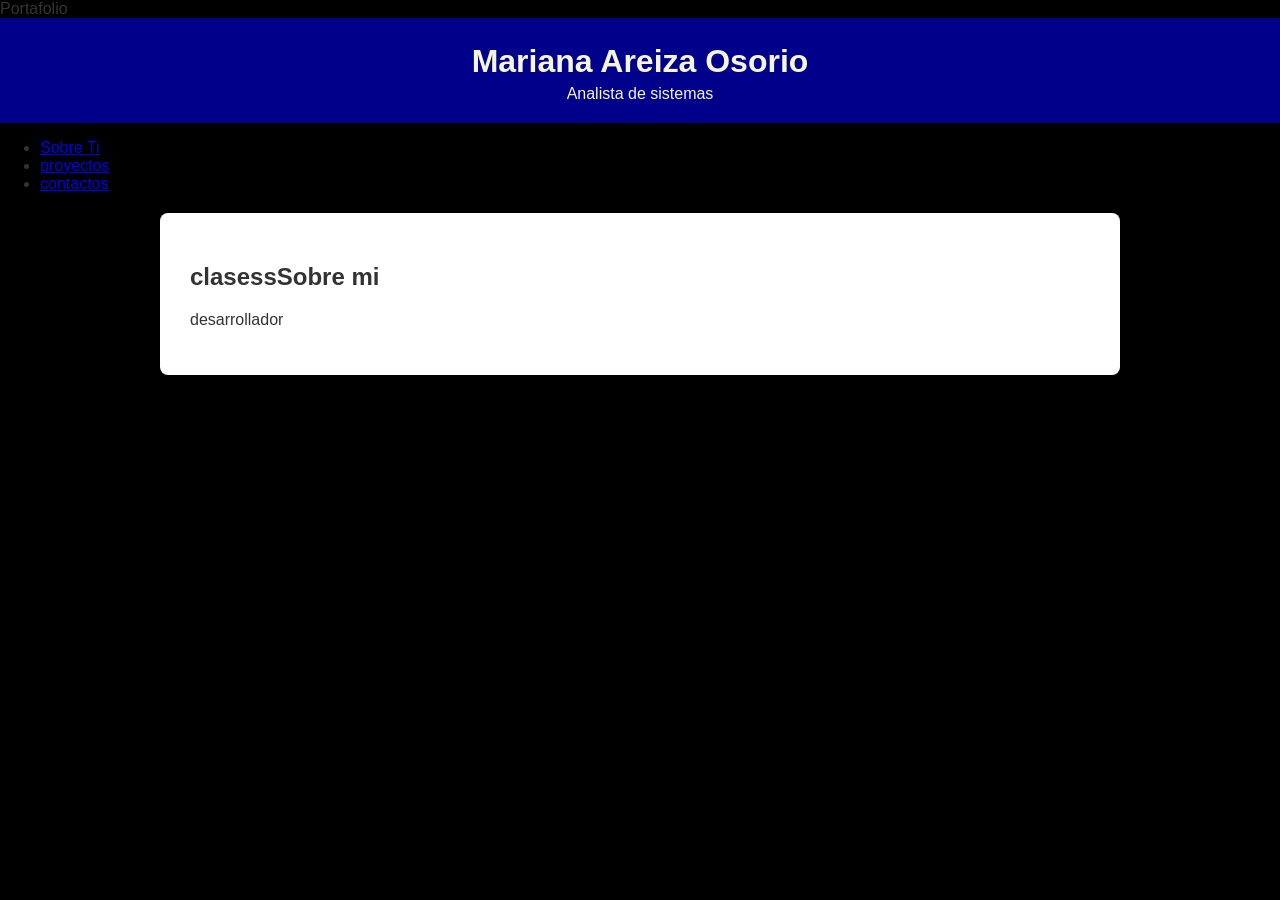
<file: index.html>
<!DOCTYPE html>
<html lang="es">
    <head>
        <meta charset="UFT-8">
        <meta name="viewport" content="width=device=width",
        <title>Portafolio</title>
        <link rel="stylesheet" href="./index.css">
    </head>
    <body>

        <header class="header">
            <h1 class="nombre"> Mariana Areiza Osorio</h1>
            <p class="nombre">Analista de sistemas </p>
        </header>

       <nav class="navegador" >
        <ul class="nav-lis" >
            <li><a href="./index.html">Sobre Ti</a></li>
            <li><a href="Proyectos">proyectos </a></li>
            <li><a href="Contacto">contactos </a></li>
            
        </ul>

       </nav>
       <main>
        <section class="seccion">
        <h2>clasessSobre mi</h2>
        <p>desarrollador</p>
        </section>
       </main>

       </body>

    </body>
</html>
</file>
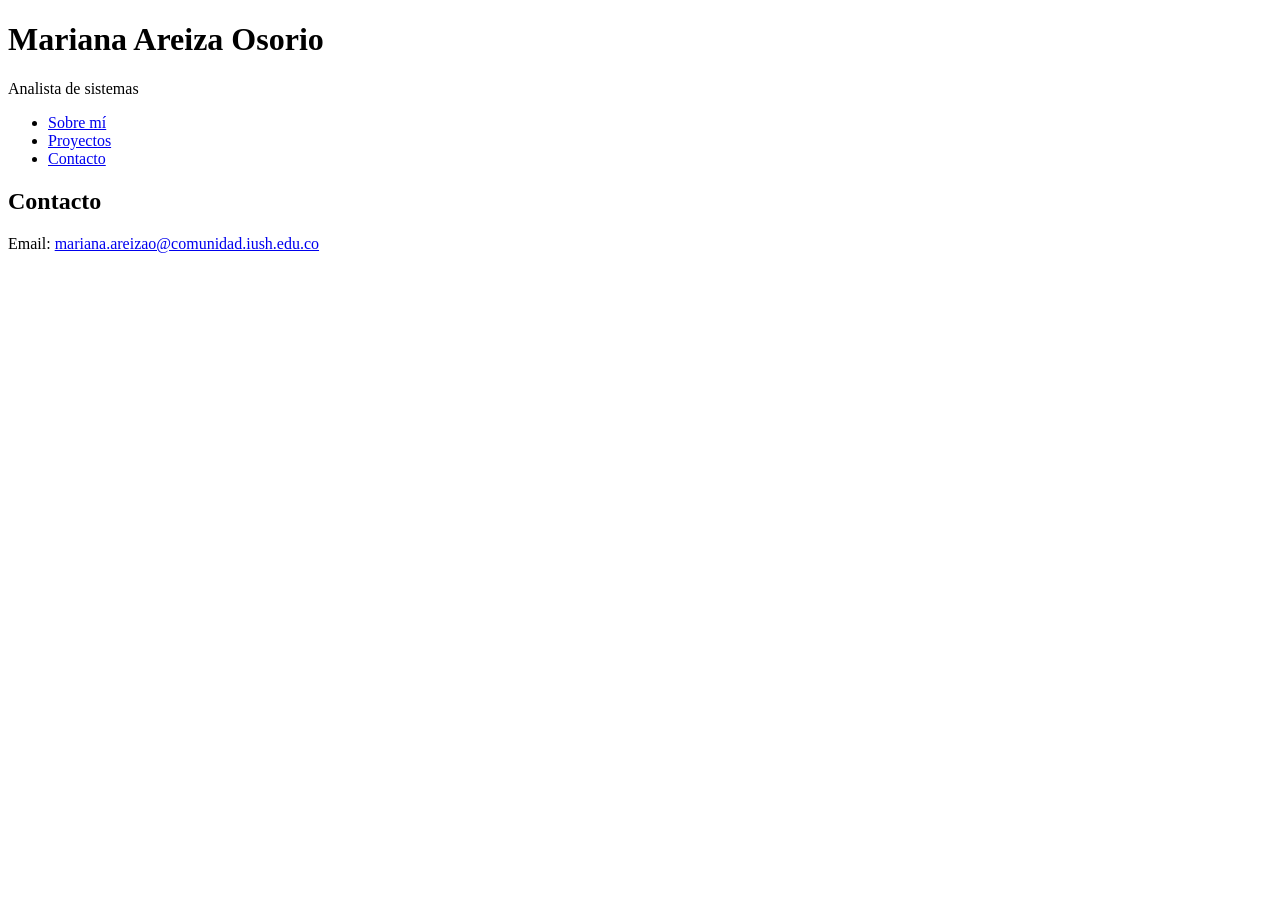
<file: Contacto.html>
<!DOCTYPE html>
<html lang="es">
<head>
    <meta charset="UTF-8">
    <meta name="viewport" content="width=device-width, initial-scale=1.0">
    <title>Portafolio</title>
</head>
<body>

    <header>
        <h1>Mariana Areiza Osorio</h1>
        <p>Analista de sistemas</p>
    </header>

    <nav>
        <ul>
            <li><a href="./index.html">Sobre mí</a></li>
            <li><a href="./Proyectos.html">Proyectos</a></li>
            <li><a href="./Contacto.html">Contacto</a></li>
        </ul>
    </nav>

    <main>
        <h2>Contacto</h2>
        <p>Email: <a href="mailto:mariana.areizao@comunidad.iush.edu.co">mariana.areizao@comunidad.iush.edu.co</a></p>
    </main>

</body>
</html>
</file>
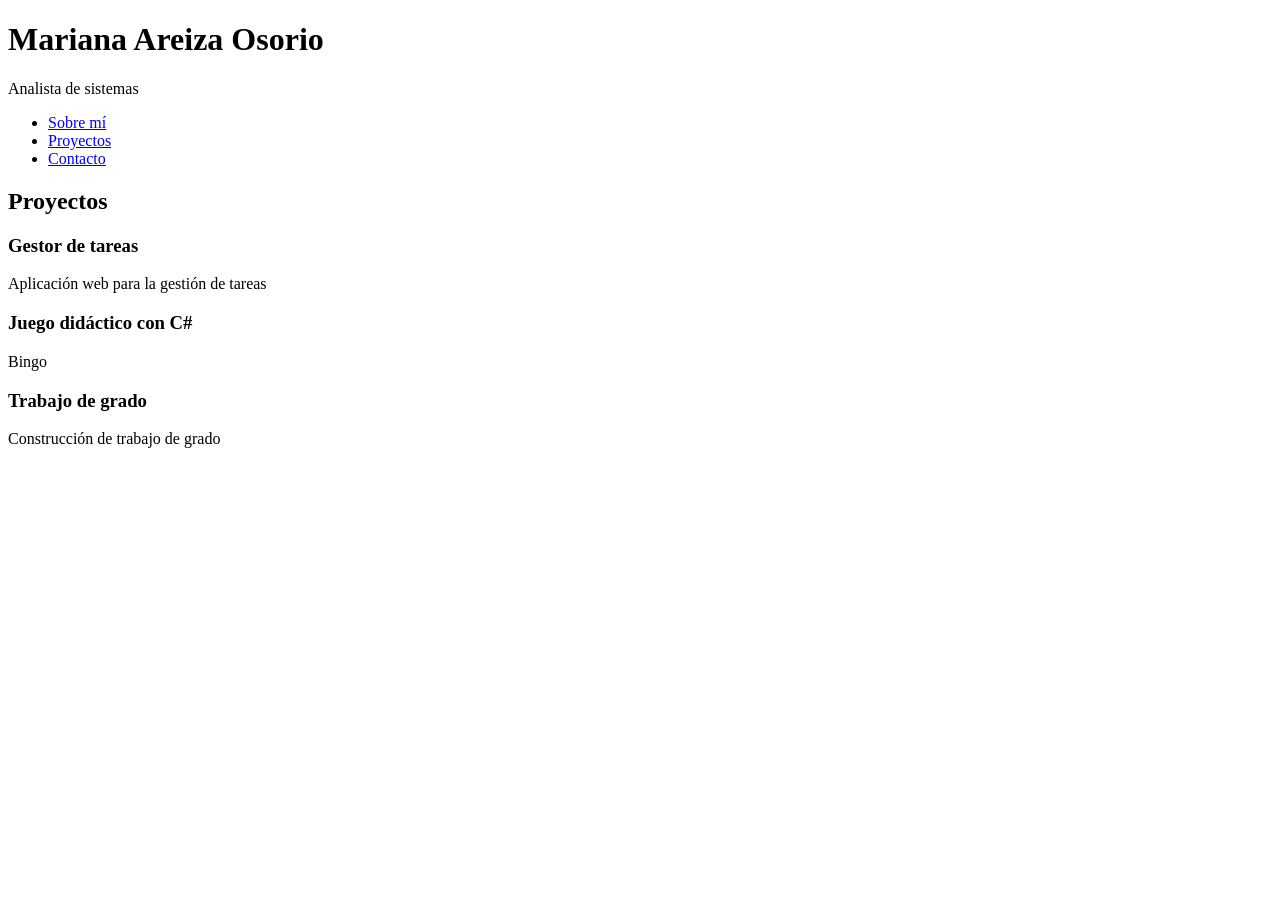
<file: Proyectos.html>
<!DOCTYPE html>
<html lang="es">
<head>
    <meta charset="UTF-8">
    <meta name="viewport" content="width=device-width, initial-scale=1.0">
    <title>Portafolio</title>
</head>
<body>

    <header>
        <h1>Mariana Areiza Osorio</h1>
        <p>Analista de sistemas</p>
    </header>

    <nav>
        <ul>
            <li><a href="./index.html">Sobre mí</a></li>
            <li><a href="./Proyectos.html">Proyectos</a></li>
            <li><a href="./Contacto.html">Contacto</a></li>
        </ul>
    </nav>

    <main>
        <h2>Proyectos</h2>
        <div>
            <h3>Gestor de tareas</h3>
            <p>Aplicación web para la gestión de tareas</p>
        </div>
        <div>
            <h3>Juego didáctico con C#</h3>
            <p>Bingo</p>
        </div>
        <div>
            <h3>Trabajo de grado</h3>
            <p>Construcción de trabajo de grado</p>
        </div>
    </main>

</body>
</html>
</file>
<file: index.css>
body{
    font-family: Arial, Helvetica, sans-serif;
    margin: 0;
    padding: 0;
    background-color: black;
    color: #333;

}
.header{
    background-color:darkblue;
    color: beige;
    padding: 20px ;
    text-align: center;
}

.nombre{
    margin: 5px 0 0;

}

.titulo{
    margin: 5px 0 0;
    font-size: 1.2 en;


}

.navegacion{

}
.nav-list{

}
.nav-link{
    color: white;
    margin: 0 15 px;
    text-decoration:none;

}
.nav-link_hover{
    text-decoration: ;
}


.seccion{
    padding: 30px;
    max-width: 900px;
    margin: 20px auto;
    background-color: white;
    border-radius: 8px;
    box-shadow: 0 0 10px rgba(0, 0, 0, 0);
}

.seccion-titulo{
    color:blueviolet;
    
}
.seccion-texto{
    
}
</file>
